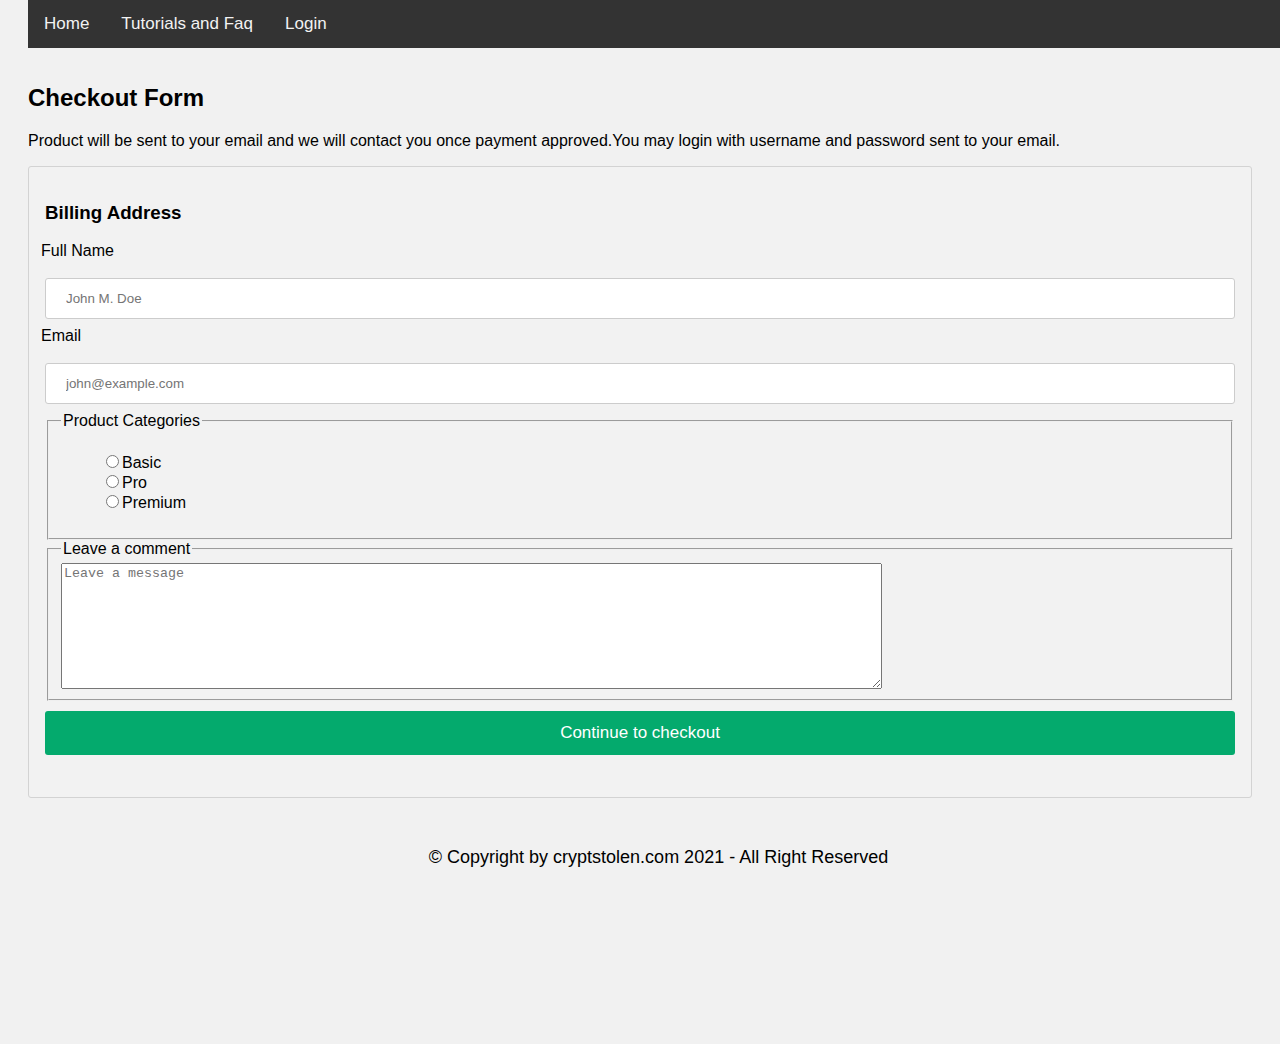
<file: checkout.html>
<html>
<head>
<meta name="viewport" content="width=device-width, initial-scale=1">
<link rel= "stylesheet" href="style.css">
</head>
<body>
<div class="navbar">
  <a href="index.html">Home</a>
  <a href="Tutorials-and-FAQ.html">Tutorials and Faq</a>
     <a href="#" onclick="document.getElementById('id01').style.display='block'" style="width:auto;">Login</a>
</div>
<button onclick="topFunction()" id="myBtn" title="Go to top">Top</button>

    <br><br>
<h2>Checkout Form</h2>
<p>Product will be sent to your email and we will contact you once payment approved.You may login with username and password sent to your email.</p>
<div class="row">
  <div class="col-75">
    <div class="container">
      <form action="payment.html">
      
        <div class="row">
          <div class="col-50">
            <h3>Billing Address</h3>
            <label for="fname"><i class="fa fa-user"></i> Full Name</label>
            <input type="text" id="fname" name="firstname" placeholder="John M. Doe" required>
            <label for="email"><i class="fa fa-envelope"></i> Email</label>
            <input type="text" id="email" name="email" placeholder="john@example.com" required>
              <fieldset>
                    <legend>Product Categories</legend>
                <ol style="list-style: none;">
                    
                    <li><input type="radio" name="amount" value=25 required>Basic</li>
					<li><input type="radio" name="amount" value=35 required>Pro</li>
                    <li><input type="radio" name="amount" value=50 required>Premium</li>
                   
                </ol>
                </fieldset> 
              <fieldset>
                    <legend>Leave a comment</legend>
                    <textarea name="commentbox" rows="8" cols="100" placeholder="Leave a message " ></textarea>
                </fieldset>
          </div>

        </div>
        <input type="submit" value="Continue to checkout" class="btn" >
      </form>
    </div>
  </div>
  
</div>
<div id="id01" class="modal">
  
  <form class="modal-content animate">
    <div class="imgcontainer">
      <span onclick="document.getElementById('id01').style.display='none'" class="close" title="Close Modal">&times;</span>
    </div>

    <div class="container">
      <label for="uname"><b>Username</b></label>
      <input type="text" placeholder="Enter Username" name="uname" required>

      <label for="psw"><b>Password</b></label>
      <input type="password" placeholder="Enter Password" name="psw" required>
        
      <button type="submit" class="loginbutton" onclick="check()">Login</button>
      <label>
        <input type="checkbox" checked="checked" name="remember"> Remember me
      </label>
    </div>

    <div class="container" style="background-color:#f1f1f1">
      <button type="button" onclick="document.getElementById('id01').style.display='none'" class="cancelbtn">Cancel</button>
     
    </div>
  </form>
</div>
    <footer class="u-align-center u-clearfix u-footer u-grey-80 u-footer" id="sec-0d6c"><div class="u-clearfix u-sheet u-sheet-1">
        <p class="u-small-text u-text u-text-variant u-text-1">© Copyright by cryptstolen.com 2021 - All Right Reserved</p>
      </div></footer>
</body>
<script>
    function check(){
    alert("Account will be given upon successful purchase");
}
    var mybutton = document.getElementById("myBtn");
var mybutton = document.getElementById("myBtn");

// When the user scrolls down 20px from the top of the document, show the button
window.onscroll = function() {scrollFunction()};

function scrollFunction() {
if (document.body.scrollTop > 20 || document.documentElement.scrollTop > 20) {
    mybutton.style.display = "block";
  } else {
    mybutton.style.display = "none";
  }
}
function topFunction() {
    document.body.scrollTop = 0;
  document.documentElement.scrollTop = 0;
}
window.onclick = function(event) {
    if (event.target == modal) {
        modal.style.display = "none";
    }
}
</script>
</html>
</file>
<file: style.css>
body {
  font-family: Arial;
  padding: 20px;
  background: #f1f1f1;
}

.navbar {
  overflow: hidden;
  background-color: #333;
  position: fixed;
  top: 0;
  width: 100%;
}
.navbar a {
  float: left;
  display: block;
  color: #f2f2f2;
  text-align: center;
  padding: 14px 16px;
  text-decoration: none;
  font-size: 17px;
}

.navbar a:hover {
  background: #ddd;
  color: black;
}
/*menu
/* Create three columns of equal width */
.columns {
  float: left;
  width: 33.3%;
  padding: 8px;
  box-sizing: border-box;
top: 5px;
}

/* Style the list product table cell, 3 cell */
.price {
  list-style-type: none;
  border: 1px solid #eee;
  margin: 0;
  padding: 0;
  -webkit-transition: 0.3s;
  transition: 0.3s;
}

/* Add shadows on hover */
.price:hover {
  box-shadow: 0 8px 12px 0 rgba(0,0,0,0.2)
}

/* Pricing header Basic Pro Premium*/
.price .header {
  background-color: #111;
  color: white;
  font-size: 25px;
}

/* List items */
.price li {
  border-bottom: 1px solid #eee;
  padding: 20px;
  text-align: center;
}

/* Grey list item grey is price*/
.price .grey {
  background-color: #eee;
  font-size: 20px;
}

/* The "Sign Up" button */
.button {
  background-color: #04AA6D;
  border: none;
  color: white;
  padding: 10px 25px;
  text-align: center;
  text-decoration: none;
  font-size: 18px;
}

/* Change the width of the three columns to 100%
(to stack horizontally on small screens) */
@media only screen and (max-width: 600px) {
  .columns {
    width: 100%;
  }
}
.row {
  display: -ms-flexbox; /* IE10 */
  display: flex;
  -ms-flex-wrap: wrap; /* IE10 */
  flex-wrap: wrap;
  margin: 0 -16px;
    box-sizing: border-box;
}

.col-25 {
  -ms-flex: 25%; /* IE10 */
  flex: 25%;
}

.col-50 {
  -ms-flex: 50%; /* IE10 */
  flex: 50%;
}

.col-75 {
  -ms-flex: 75%; /* IE10 */
  flex: 75%;
}

.col-25,
.col-50,
.col-75 {
  padding: 0 16px;
}

.container {
  background-color: #f2f2f2;
  padding: 5px 20px 15px 20px;
  border: 1px solid lightgrey;
  border-radius: 3px;
}

input[type=text] {
  width: 100%;
  margin-bottom: 20px;
  padding: 12px;
  border: 1px solid #ccc;
  border-radius: 3px;
}

label {
  margin-bottom: 10px;
  display: block;
}

.icon-container {
  margin-bottom: 20px;
  padding: 7px 0;
  font-size: 24px;
}

.btn {
  background-color: #04AA6D;
  color: white;
  padding: 12px;
  margin: 10px 0;
  border: none;
  width: 100%;
  border-radius: 3px;
  cursor: pointer;
  font-size: 17px;
}

.btn:hover {
  background-color: #45a049;
}

a {
  color: #2196F3;
}

hr {
  border: 1px solid lightgrey;
}

span.price {
  float: right;
  color: grey;
}

/* Responsive layout - when the screen is less than 800px wide, make the two columns stack on top of each other instead of next to each other (also change the direction - make the "cart" column go on top) */
@media (max-width: 800px) {
  .row {
    flex-direction: column-reverse;
  }
  .col-25 {
    margin-bottom: 20px;
  }
}
#myBtn {
  display: none;
  position: fixed;
  bottom: 20px;
  right: 30px;
  z-index: 99;
  font-size: 18px;
  border: none;
  outline: none;
  background-color: red;
  color: white;
  cursor: pointer;
  padding: 15px;
  border-radius: 4px;
}

#myBtn:hover {
  background-color: #555;
}

input[type=text], input[type=password] {
  width: 100%;
  padding: 12px 20px;
  margin: 8px 0;
  display: inline-block;
  border: 1px solid #ccc;
  box-sizing: border-box;
}

/* Extra styles for the cancel button */
.cancelbtn {
  width: auto;
  padding: 10px 18px;
  background-color: #f44336;
}

/* Center the image and position the close button */
.imgcontainer {
  text-align: center;
  margin: 24px 0 12px 0;
  position: relative;
}

.container {
  padding: 16px;
}

span.psw {
  float: right;
  padding-top: 16px;
}

/* The Modal (background) */
.modal {
  display: none; /* Hidden by default */
  position: fixed; /* Stay in place */
  z-index: 1; /* Sit on top */
  left: 0;
  top: 0;
  width: 100%; /* Full width */
  height: 100%; /* Full height */
  overflow: auto; /* Enable scroll if needed */
  background-color: rgb(0,0,0); /* Fallback color */
  background-color: rgba(0,0,0,0.4); /* Black w/ opacity */
  padding-top: 60px;
}

/* Modal Content/Box */
.modal-content {
  background-color: #fefefe;
  margin: 5% auto 15% auto; /* 5% from the top, 15% from the bottom and centered */
  border: 1px solid #888;
  width: 80%; /* Could be more or less, depending on screen size */
}

.loginbutton {
  background-color: #04AA6D;
  color: white;
  padding: 14px 20px;
  margin: 8px 0;
  border: none;
  cursor: pointer;
  width: 100%;
}
/* The Close Button (x) */
.close {
  position: absolute;
  right: 25px;
  top: 0;
  color: #000;
  font-size: 35px;
  font-weight: bold;
}

.close:hover,
.close:focus {
  color: red;
  cursor: pointer;
}

/* Add Zoom Animation */
.animate {
  -webkit-animation: animatezoom 0.6s;
  animation: animatezoom 0.6s
}

@-webkit-keyframes animatezoom {
  from {-webkit-transform: scale(0)} 
  to {-webkit-transform: scale(1)}
}
  
@keyframes animatezoom {
  from {transform: scale(0)} 
  to {transform: scale(1)}
}

/* Change styles for span and cancel button on extra small screens */
@media screen and (max-width: 300px) {
  span.psw {
     display: block;
     float: none;
  }
  .cancelbtn {
     width: 100%;
  }
}
/*previous next*/
a {
  text-decoration: none;
  display: inline-block;
  padding: 8px 16px;
}

a:hover {
  background-color: #ddd;
  color: black;
}

.previous {
  background-color: #f1f1f1;
  color: black;
}

.next {
  background-color: #04AA6D;
  color: white;
}

.round {
  border-radius: 50%;
}
/*video*/
#myVideo {
  position: fixed;
  right: 0;
  bottom: 0;
  min-width: 100%; 
  min-height: 100%;
box-sizing: border-box;
}

.content {
  position: fixed;
  bottom: 0;
  background: rgba(0, 0, 0, 0.5);
  color: #f1f1f1;
  width: 100%;
  padding: 20px;
}

#play {
  width: 200px;
  font-size: 18px;
  padding: 10px;
  border: none;
  background: #000;
  color: #fff;
  cursor: pointer;
}

#play:hover {
  background: #ddd;
  color: black;
}
/*rating*/
.checked {
  color: orange;
}
/*payment*/
.block{
    box-sizing: border-box;
    position: absolute;
  width: 600px;
  height: 300px;
     display: inline-block;
}
 

.quote_bitcoin {
 
    float: left;
  width: 20%;
} 

.block-left {
  
    float: right;
  width: 70%;

}
@media screen and (max-width: 600px) {
  .quote_bitcoin .block-left {   
    flex-direction: column;
          width: 50%;
    padding: 0;
  }
}
.buttonload {
  background-color: #04AA6D; /* Green background */
  border: none; /* Remove borders */
  color: white; /* White text */
  padding: 12px 24px; /* Some padding */
  font-size: 16px; /* Set a font-size */
}

.copytoclipboard  {
  background-color: #04AA6D; /* Green background */
  border: none; /* Remove borders */
  color: white; /* White text */
  padding: 12px 24px; /* Some padding */
  font-size: 16px; /* Set a font-size */
}
.copytoclipboard:hover{
    background: #ddd;
  color: black;
}

/* Add a right margin to each icon */
.fa {
  margin-left: -12px;
  margin-right: 8px;
}

.icon{
    position:absolute;
    right: 0;
}
/*blog*/
.blog-template{  
  display: -ms-flexbox; /* IE10 */
  display: flex;
  -ms-flex-wrap: wrap; /* IE10 */
  flex-wrap: wrap;
}

/* Create two unequal columns that sits next to each other */
/* Sidebar/left column */
.side {
  -ms-flex: 30%; /* IE10 */
  flex: 30%;
  background-color: #f1f1f1;
  padding: 20px;
}

/* Main column */
.main {   
  -ms-flex: 70%; /* IE10 */
  flex: 70%;
  background-color: white;
  padding: 20px;
}

/* Fake image, just for this example */
.fakeimg {
  background-color: #aaa;
  width: 100%;
  padding: 20px;
}

/* Footer */
.footer {
  padding: 20px;
  text-align: center;
  background: #ddd;
}
@media screen and (max-width: 700px) {
  .blog-template {   
    flex-direction: column;
  }
}
/* post */
.post{
    box-sizing: border-box;
}
.header {
  padding: 30px;
  font-size: 40px;
  text-align: center;
  background: white;
}
/* Create two unequal columns that floats next to each other */
/* Left column */
.leftcolumn {   
  float: left;
  width: 70%;
}

/* Right column */
.rightcolumn {
  float: right;
  width: 25%;
  padding-left: 20px;
}
.card {
   background-color: white;
   padding: 20px;
   margin-top: 20px;
}

/* Clear floats after the columns */
.post:after {
  content: "";
  display: table;
  clear: both;
}

@media screen and (max-width: 800px) {
  .rightcolumn, .leftcolumn {   
    width: 50%;
    padding: 0;
  }
}
/* smartphone */
.smartphone {
  position: relative;
  width: 360px;
  height: 640px;
  margin: auto;
  border: 16px black solid;
  border-top-width: 60px;
  border-bottom-width: 60px;
  border-radius: 36px;
}

/* The horizontal line on the top of the device */
.smartphone:before {
  content: '';
  display: block;
  width: 60px;
  height: 5px;
  position: absolute;
  top: -30px;
  left: 50%;
  transform: translate(-50%, -50%);
  background: #333;
  border-radius: 10px;
}

/* The circle on the bottom of the device */
.smartphone:after {
  content: '';
  display: block;
  width: 35px;
  height: 35px;
  position: absolute;
  left: 50%;
  bottom: -65px;
  transform: translate(-50%, -50%);
  background: #333;
  border-radius: 50%;
}

/* The screen (or content) of the device */
.smartphone .content {
  width: 360px;
  height: 640px;
  background: white;
}
section{
    display:block
}
.inside{
    float:left;
    width:100%;
}
@media (min-width:601px){
    .inside{
        width:33.33333%
    }
}
.w3-container:after,.w3-container:before{
    content:"";
    display:table;
    clear:both;
    
}
.w3-content{
    margin-left:auto;
    margin-right:auto
}
.w3-content{
    max-width:980px
}
@media (min-width:601px){
    .video1{
        width:100%
    }
}
.u-footer {
  background-image: none;
     min-height: 120px;
    font-size: 1.125rem;
  margin: 49px 309px 49px 346px;
    
}
@media (max-width: 575px) {
  .u-footer .u-sheet-1 {
    min-height: 36px;
  }

  .u-footer .u-text-1 {
    width: 340px;
    margin-left: 0;
    margin-right: 0;
  }
}
.u-align-center {
  text-align: center;
}
@media (min-width: 576px) and (max-width: 767px) {
  .u-align-center {
    text-align: center;
  }
}
</file>
